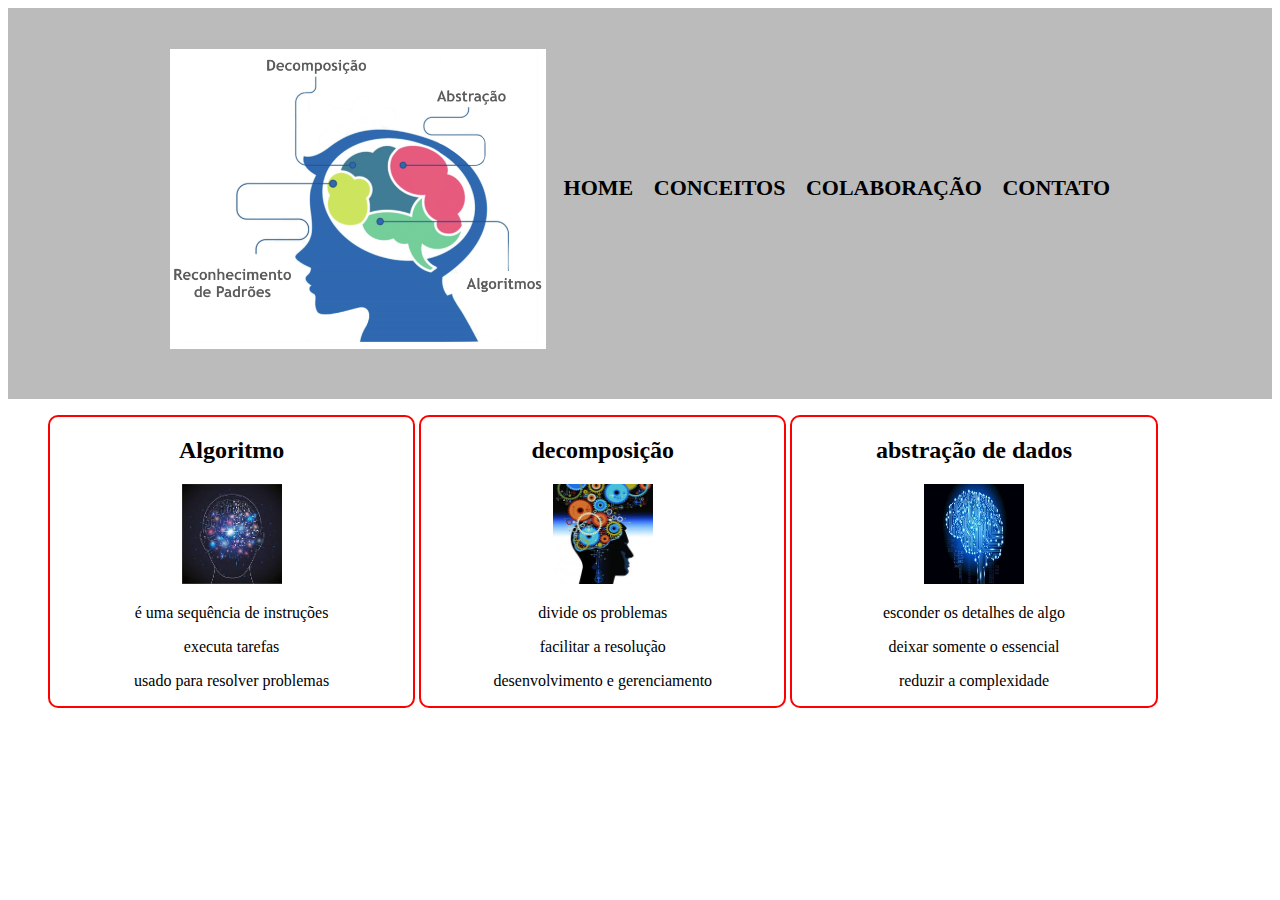
<file: index.html>
<!DOCTYPE html>
<html lang="pt-br">
	<head>
		<meta charset="UTF-8">
		<title>Barbearia Alura</title>
		
	<link rel="stylesheet" href="produtos.css">

	</head>
	<header>
			<div  class= "caixa">
			<h1> <img id = "logo" src ="logo.jpeg"></h1>
			
		<nav>
		<ul>
			<li><a href="index.html"> home </a></li>
			<li><a href="http://google.com">  conceitos </a></li>
			<li><a href="http://google.com">  colaboração </a> </li>
			<li><a href="contato.html">  contato </a> </li>
			</ul>
		</nav>
	</div>
	</header>
<main>
	<ul class= "produtos">

		<li><h2> Algoritmo </h2>
		<img id= "banner" src  = penso1.jpg>
		<p>  é uma sequência de instruções </p>
		<p> executa tarefas </p>
		<p> usado para resolver problemas</p>
		</li>

		<li><h2>  decomposição </h2> 
        <img id= "banner" src  = penso2.jpg>
		<p> divide os problemas  </p>
		<p> facilitar a resolução </p>
		<p>  desenvolvimento e gerenciamento </p>
		</li>

		<li> <h2> abstração de dados </h2>
		<img id= "banner" src  = penso3.jpg>
		<p> esconder os detalhes de algo </p>
		<p> deixar somente o essencial </p>
		<p> reduzir a complexidade </p>
		 </li>

	</ul>


</body>
</file>
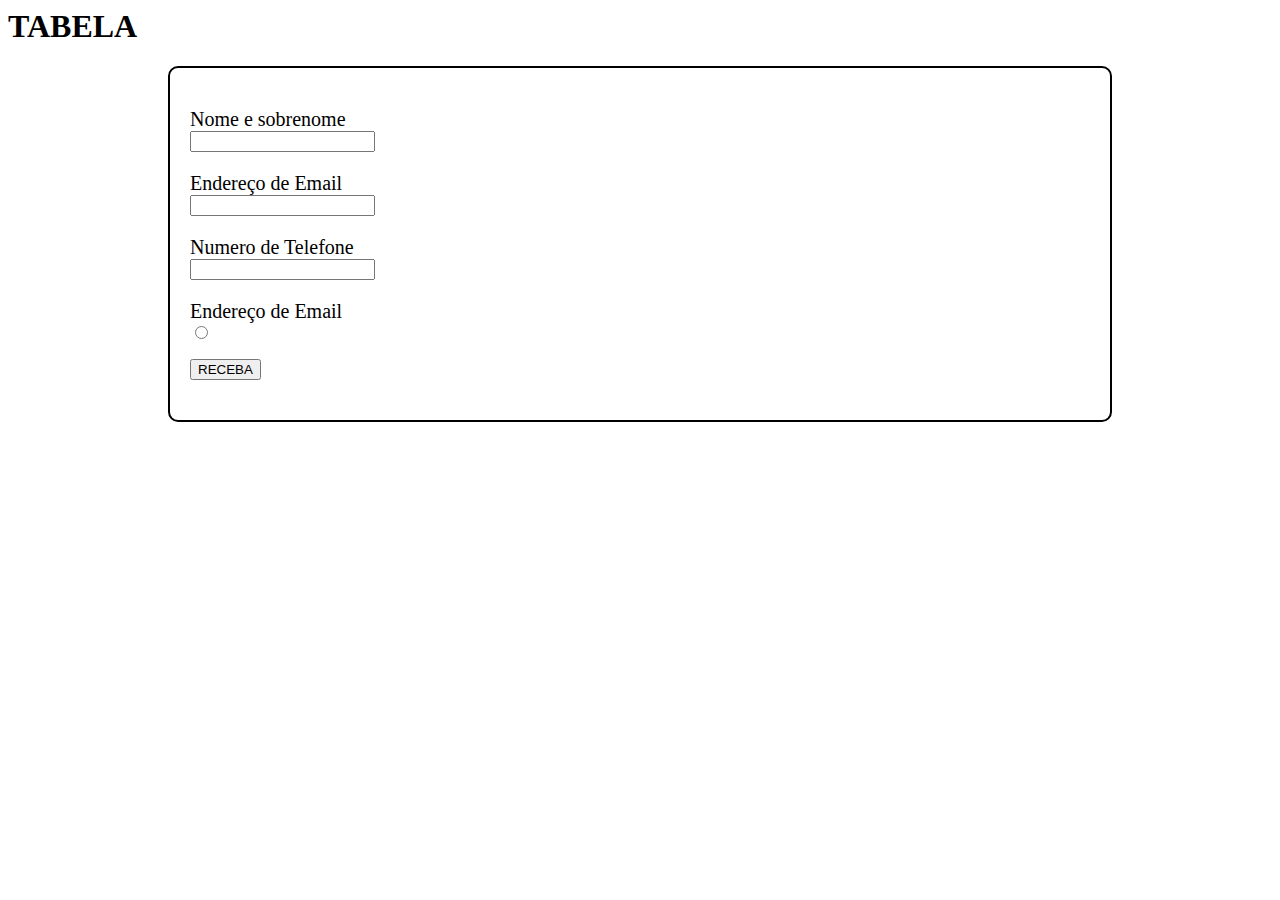
<file: contato.html>
<html lang="en">
<head>

<title> TITULO </title>
<link rel="Stylesheet" href="form.css">
</head>
<meta charset ="UTF-8">
<body>
	<h1> TABELA </h1>
	<main>
		<form>

		<p> <label> Nome e sobrenome </label>
		<input type = "text" id= "name"> </p>

		<p> <label> Endereço de Email </label>
		<input type = "email" id = "email"> </p>

		<p> <label> Numero de Telefone </label>
		<input type = "number" id = "phone"> </p>

		<p> <label> Endereço de Email </label>
		<input type = "radio" value="email" id = "radio-email"> </p>

		<input type= "submit" value="RECEBA">

	</form>

		
</body>
</html>
</file>
<file: produtos.css>
header{
	background: #BBBBBB;
	padding: 20px 0;
}
#logo{
	width: 40%;
}
.caixa{
	position: relative;
	width: 940px;
	margin: 0 auto;
}
nav {
	position: absolute;
	top: 110px;
	right: 0;
}
nav li{
	display: inline;
	margin: 0 0 0 15px;

}
nav a{
	text-transform: uppercase;
	color: #000000;
	font-weight: bold;
	font-size: 22px;
	text-decoration: none;
}
nav a:hover{ /*/ MUDAR A COR QUANDO PASSA O MOUSE SOBRE O ELEMNTO */
	color: #C78C19; 


}
.produtos li{
	display: inline-block;
	text-align: center;
	width: 30%;
	vertical-align: top;
	margin: 0 1.5%
	padding: 20px 30px;
	box-sizing: border-box;
	border: 2px solid #FF0000;
	border-radius: 10px; /*/ ARREDENDAR A BORDA */
	border-style: bold;
	}
	#banner{
		width: 100px;
		height: 100px;


	}
	.produtos li:hover{ 
		border-color: #C78C19;
	}
	 
.produtos li:active{ /*/ MUDAR A COR QUANDO CLICADO */
	border-color: #088C19;
}
.produtos li:hover h2{ 
	text-transform: uppercase;
	font-size: 30px;
</file>
<file: form.css>
main {
	width: 940px;
	margin: 0 auto;
	border: 2px solid #000000;
	border-radius: 10px; /*/ ARREDENDAR A BORDA */
	border-style: bold;
}

form {
	margin: 40px 20px;
	font-size: 20px;
}
form label{
	display: block;
}
form input{
	display: block;
}
</file>
